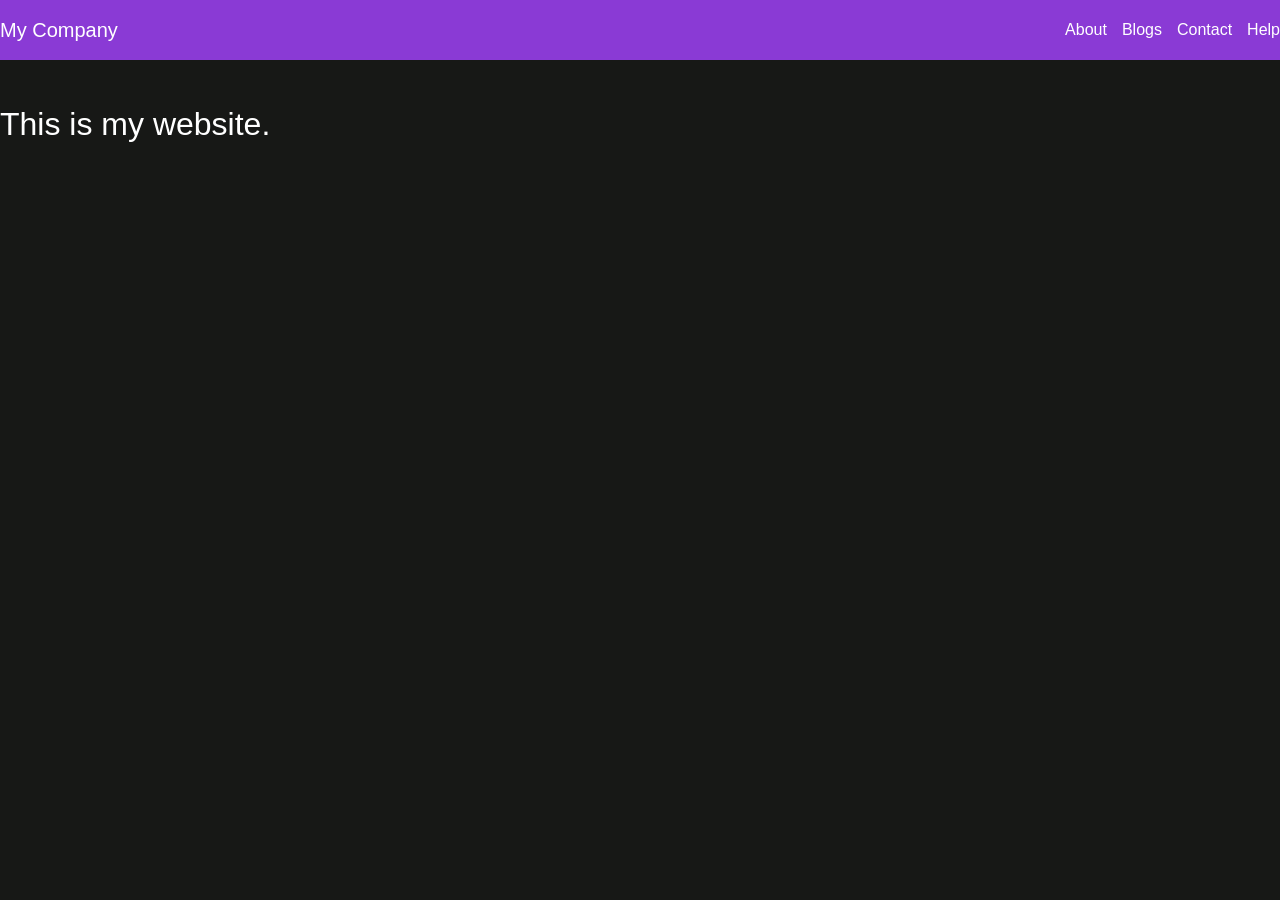
<file: index.html>
<!DOCTYPE html>
<html>
    <head>
        <meta charset="utf-8">
        <meta name="viewport" content="width=device-width, initial-scale=1">
        <meta name="author" content="Blake Thompson">
        <meta name="description" content="Template webpage">
        <meta name="keywords" content="html, css, web, web development, javascript">
        <link rel="icon" href="./assets/media/favicon.png?v=2"  type="image/x-icon">
        <title>Example Project</title>
        <link rel="stylesheet" href="./assets/styles/style.css" media="all">
    </head>
    <body>
        <header>
            <div class="container flex space-between">
                <h1>My Company</h1>
                <nav>
                    <ul class="flex">
                        <li>About</li>
                        <li>Blogs</li>
                        <li>Contact</li>
                        <li>Help</li>
                    </ul>
                </nav>
            </div>
        </header>
        <main>
            <div class="container">
                <p>This is my website.</p>
            </div>
        </main>
    </body>
</html>
</file>
<file: assets/styles/style.css>
@import './reset.css';

.container{
    width: min(100 - 30px, 1080px);
    margin-inline: auto;
}

body {
    background-color: rgb(23, 24, 22);
    color: #fff;
}

.flex {
    display: flex;
}

.space-between {
    justify-content: space-between;
}

.container p{
    font-size: 32px;
}

header {
    background-color: rgb(138, 58, 213);
    height: 60px;
    line-height: 60px;
}

h1 {
    font-size: 20px;
    font-weight: 500;
}

ul.flex {
    gap: 15px;
}

.flex li {
    list-style: none;
    font-size: 18;
}

main {
    padding-top: 40px;
}
</file>
